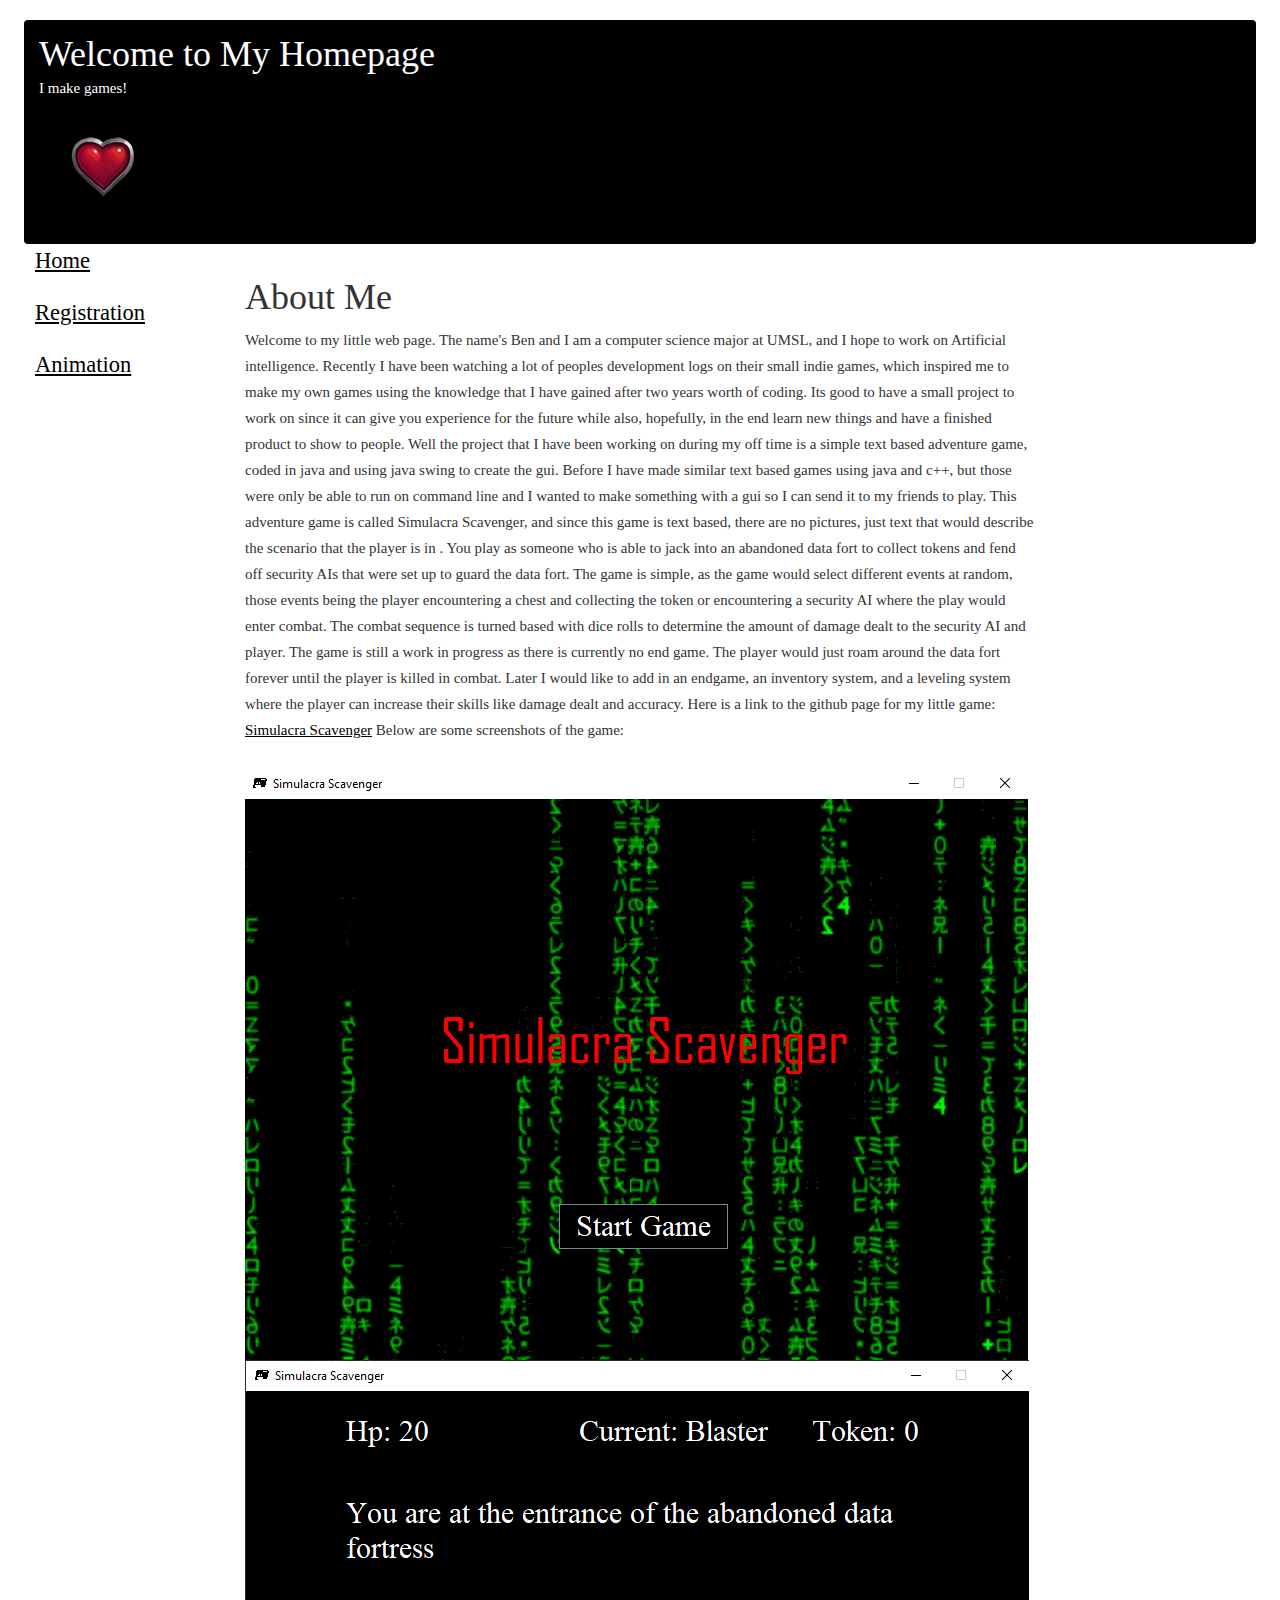
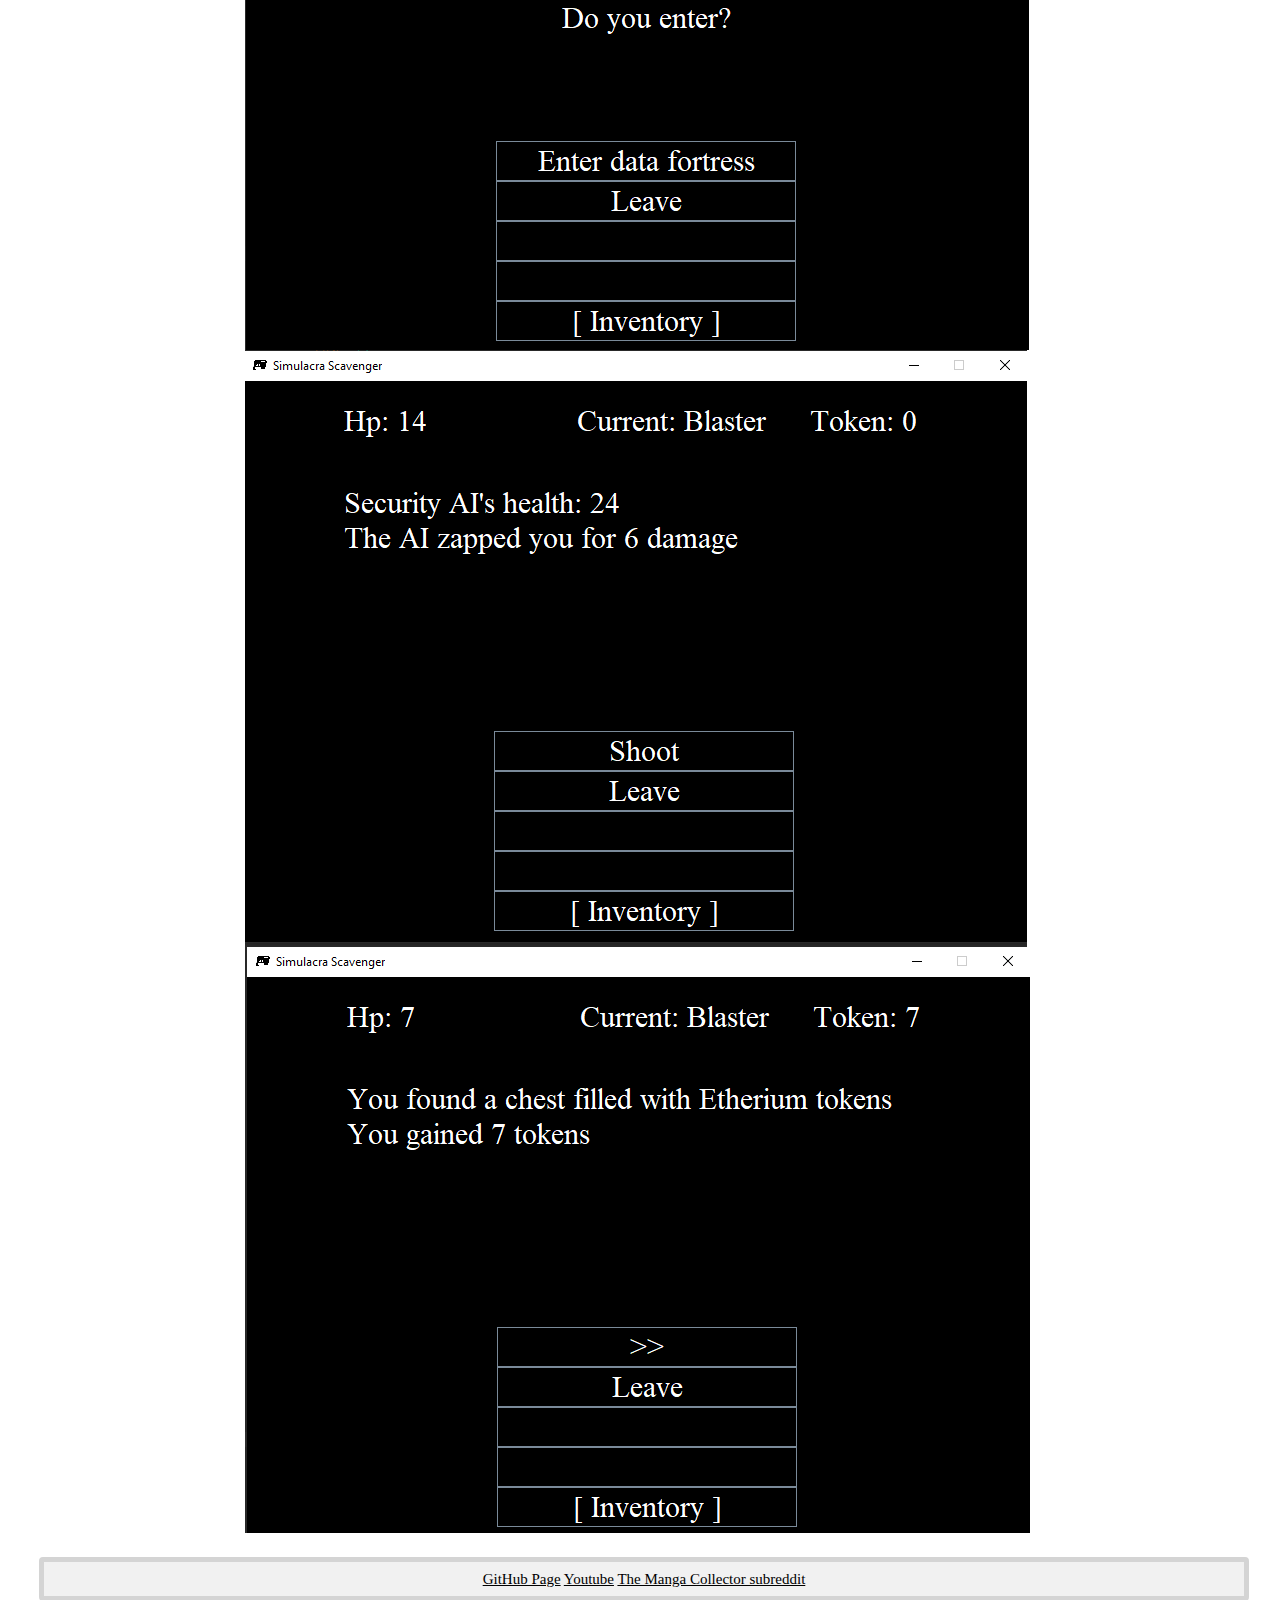
<file: index.html>
<!DOCTYPE html>

<html lang="en">
<head>
    <title>HomePage</title>
    <meta charset="utf-8">
    <meta name="viewport" content="width=device-width, initial-scale=1">
    <link rel="stylesheet" href="https://maxcdn.bootstrapcdn.com/bootstrap/3.3.7/css/bootstrap.min.css">
    <script src="https://ajax.googleapis.com/ajax/libs/jquery/3.3.1/jquery.min.js"></script>
    <script src="https://maxcdn.bootstrapcdn.com/bootstrap/3.3.7/js/bootstrap.min.js"></script>
    <link href="./css/stylesheet1.css"
          rel="stylesheet" type="text/css"/>

</head>
<body>
<div id="top">
    <h1>Welcome to My Homepage</h1>
    <p>I make games!</p>
    <img src="img/heart.png"alt="heart" >
</div>
    <div class="container-fluid">
        <div id="menubar">
            <ul id="menulist">
                <a href="index.html">Home</a><br><br>
                <a href="registration.html">Registration</a><br><br>
                <a href="animation.html">Animation</a>
            </ul>
        </div>
        <div id="main">
            <h1>About Me</h1>
            <p>Welcome to my little web page. The name's Ben and I am a computer science major at UMSL, and I hope to work on Artificial intelligence.
                Recently I have been watching a lot of peoples development logs on their small indie games, which inspired me to make my own games using the
                knowledge that I have gained after two years worth of coding. Its good to have a small project to work on since it can give you experience for the future
                while also, hopefully, in the end learn new things and have a finished product to show to people. Well the project that I have been working on during my off time
                is a simple text based adventure game, coded in java and using java swing to create the gui. Before I have made similar text based games using java and c++, but those
                were only be able to run on command line and I wanted to make something with a gui so I can send it to my friends to play. This adventure game is called
                Simulacra Scavenger, and since this game is text based, there are no pictures, just text that would describe the scenario that the player is in .
                You play as someone who is able to jack into an abandoned data fort to collect tokens and fend off security AIs that were set up to guard the
                data fort. The game is simple, as the game would select different events at random, those events being the player encountering a chest and collecting the token or encountering
                a security AI where the play would enter combat. The combat sequence is turned based with dice rolls to determine the amount of damage dealt to the security AI and player.
                The game is still a work in progress as there is currently no end game. The player would just roam around the data fort forever until the player is killed in combat.
                Later I would like to add in an endgame, an inventory system, and a leveling system where the player can increase their skills like damage dealt and accuracy.
                Here is a link to the github page for my little game:
                <a href="https://github.com/BenVuong/Simulacra-Scavenger" target="_blank">Simulacra Scavenger</a>
                Below are some screenshots of the game:<br><br>
                <img src="img/titleScreen.png" alt="title screen">
                <img src="img/entrance.png" alt="entrance">
                <img src="img/fight.png" alt="fight">
                <img src="img/getToken.png" alt="token">
            </p>

        </div>

    </div>




<footer class="container-fluid text-center">
    <div class="col-xs-6 col-sm-24 col-md-24 col-lg-12" id="bottom">
        <a href="https://github.com/BenVuong" target="_blank">GitHub Page</a>
        <a href="https://youtube.com" target="_blank">Youtube</a>
        <a href="https://www.reddit.com/r/MangaCollectors/" target="_blank">The Manga Collector subreddit</a>
    </div>
</footer>
</body>
</html>
</file>
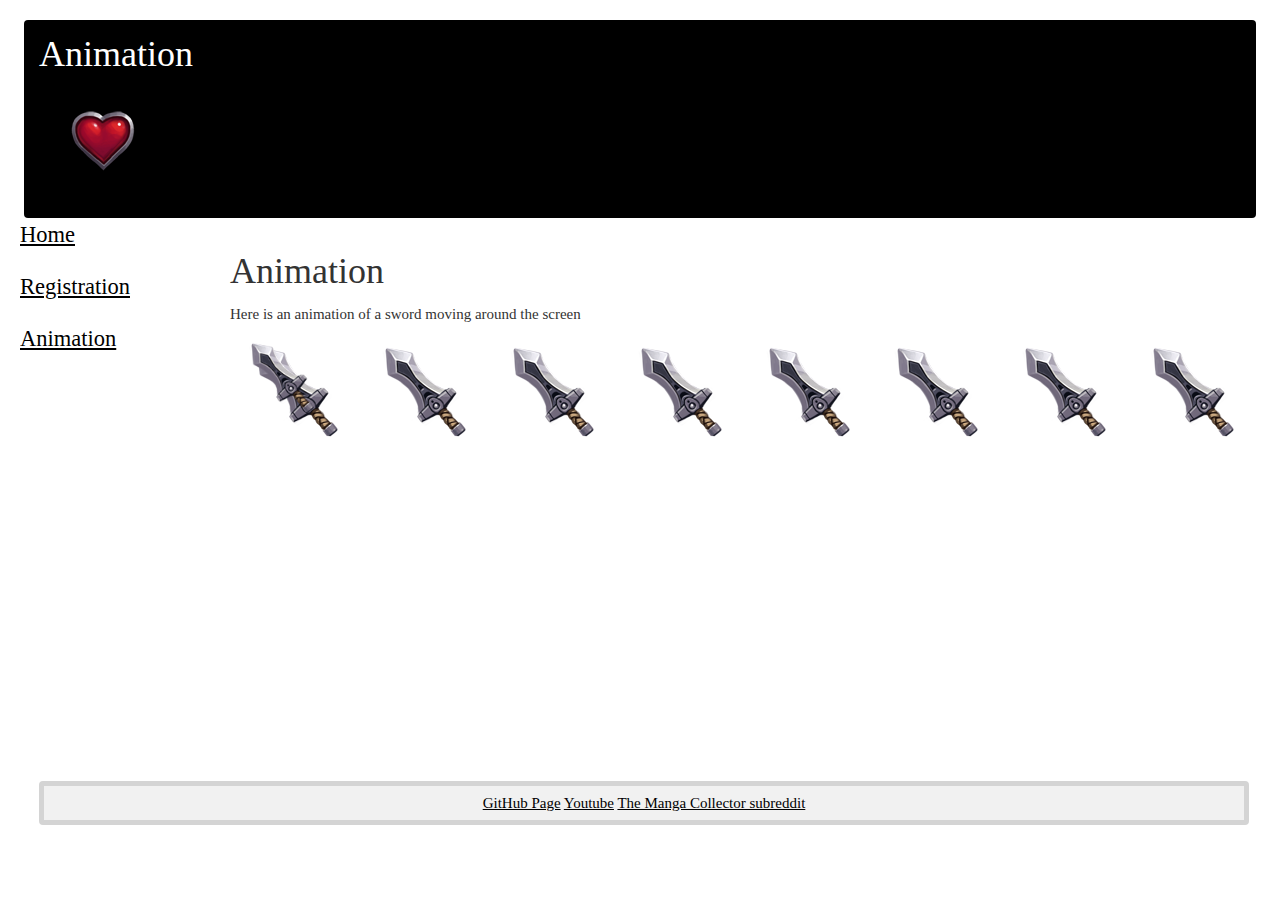
<file: animation.html>
<!DOCTYPE html>

<html lang="en">
<head>
    <title>Animation</title>
    <meta charset="utf-8">
    <meta name="viewport" content="width=device-width, initial-scale=1">
    <link rel="stylesheet" href="https://maxcdn.bootstrapcdn.com/bootstrap/3.3.7/css/bootstrap.min.css">
    <script src="https://ajax.googleapis.com/ajax/libs/jquery/3.3.1/jquery.min.js"></script>
    <script src="https://maxcdn.bootstrapcdn.com/bootstrap/3.3.7/js/bootstrap.min.js"></script>
    <link href="./css/stylesheet1.css"
          rel="stylesheet" type="text/css"/>
</head>
<body>

    <div id="top">
        <h1>Animation</h1>
        <img src="img/heart.png"alt="heart">
    </div>
    <div class="wrapper">
        <div id="menubar">
            <ul id="menulist">
                <a href="index.html">Home</a><br><br>
                <a href="registration.html">Registration</a><br><br>
                <a href="animation.html">Animation</a>



            </li></ul>
        </div>
        <div id="main">
            <h1>Animation</h1>
            <p1>
                Here is an animation of a sword moving around the screen
            </p1>
            <div id=icons>
                <img src="img/sword.png"height="100px" width="100px" alt="sword"><br><br>


            </div>
            <p1>
                <br>
                <br>
                <br>
                <br>
                <br>
                <br>
                <br>
                <br>
                <br>
                <br>
                <br>
                <br>
            </p1>

        </div>

    </div>



<footer class="container-fluid text-center">
    <div class="col-xs-3 col-sm-12 col-md-12 col-lg-12" id="bottom">
        <a href="https://github.com/BenVuong" target="_blank">GitHub Page</a>
        <a href="https://youtube.com" target="_blank">Youtube</a>
        <a href="https://www.reddit.com/r/MangaCollectors/" target="_blank">The Manga Collector subreddit</a>
    </div>
</footer>
</body>
</html>
</file>
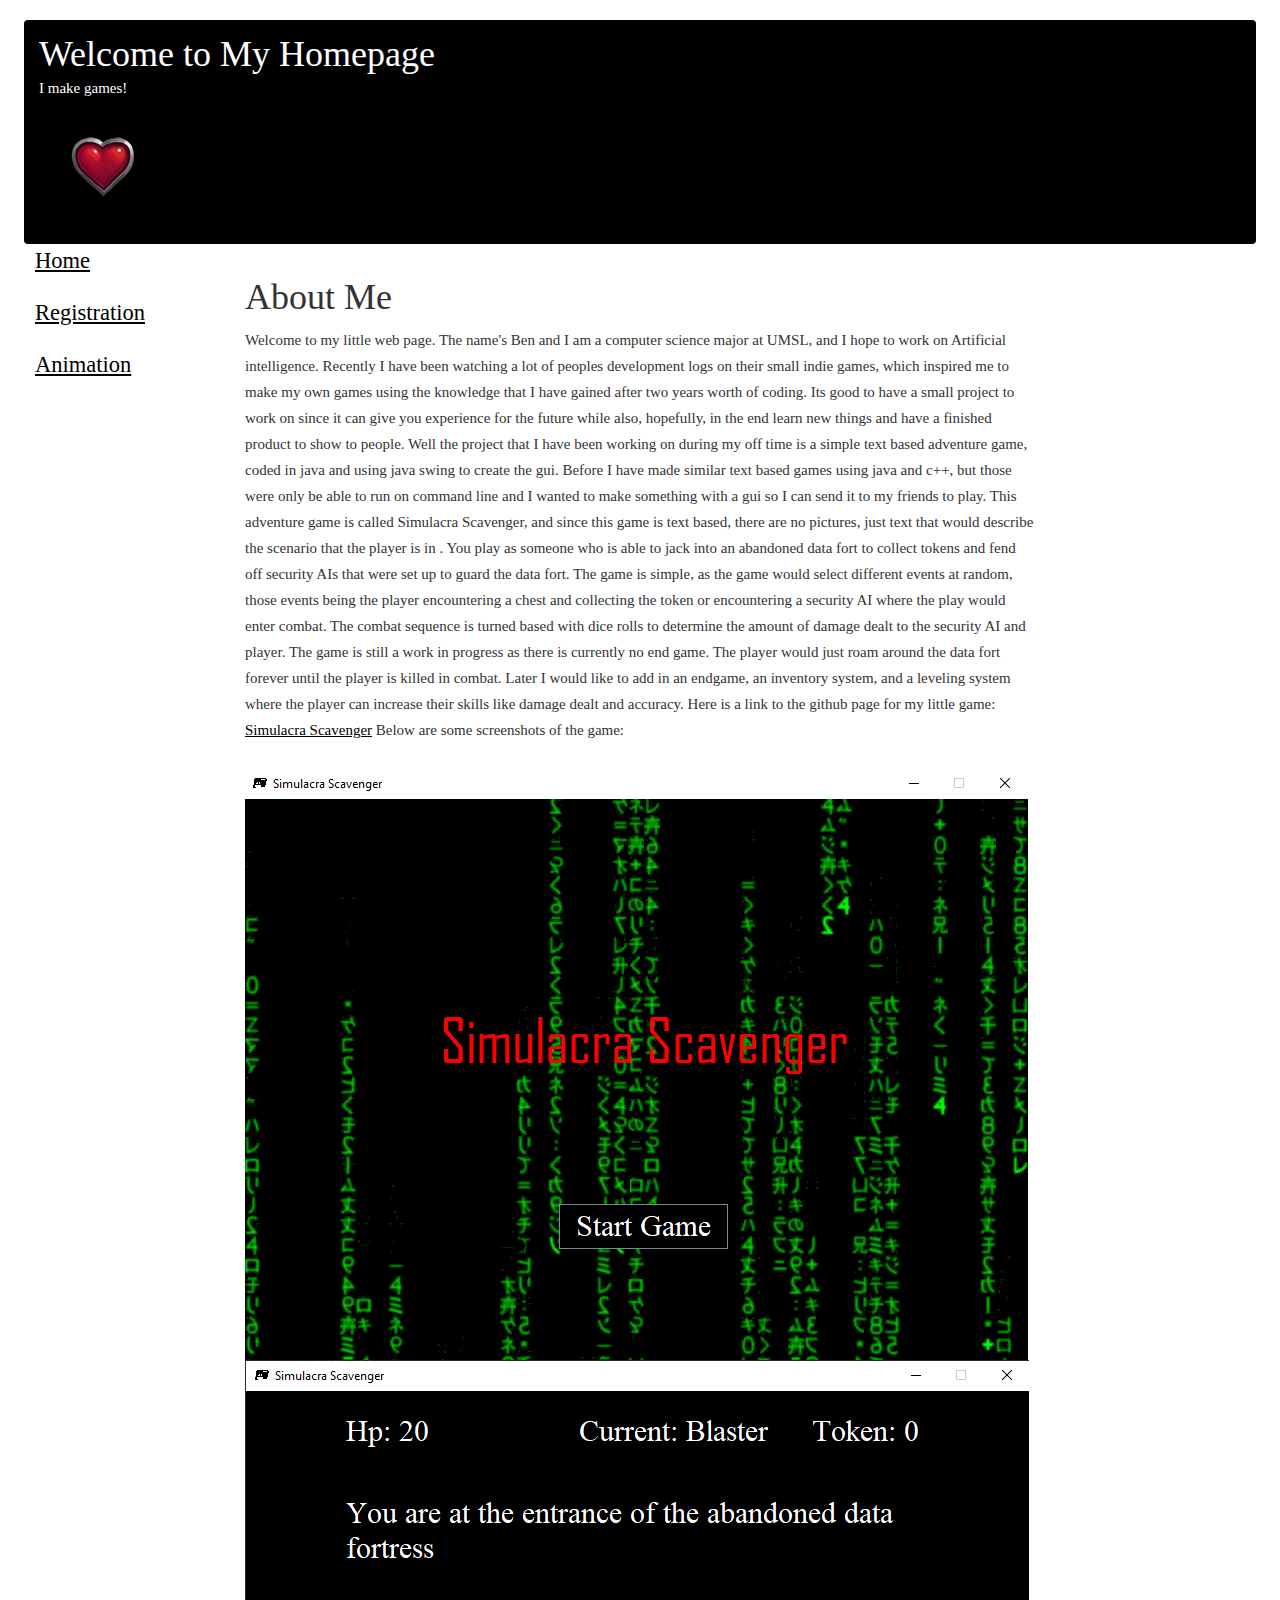
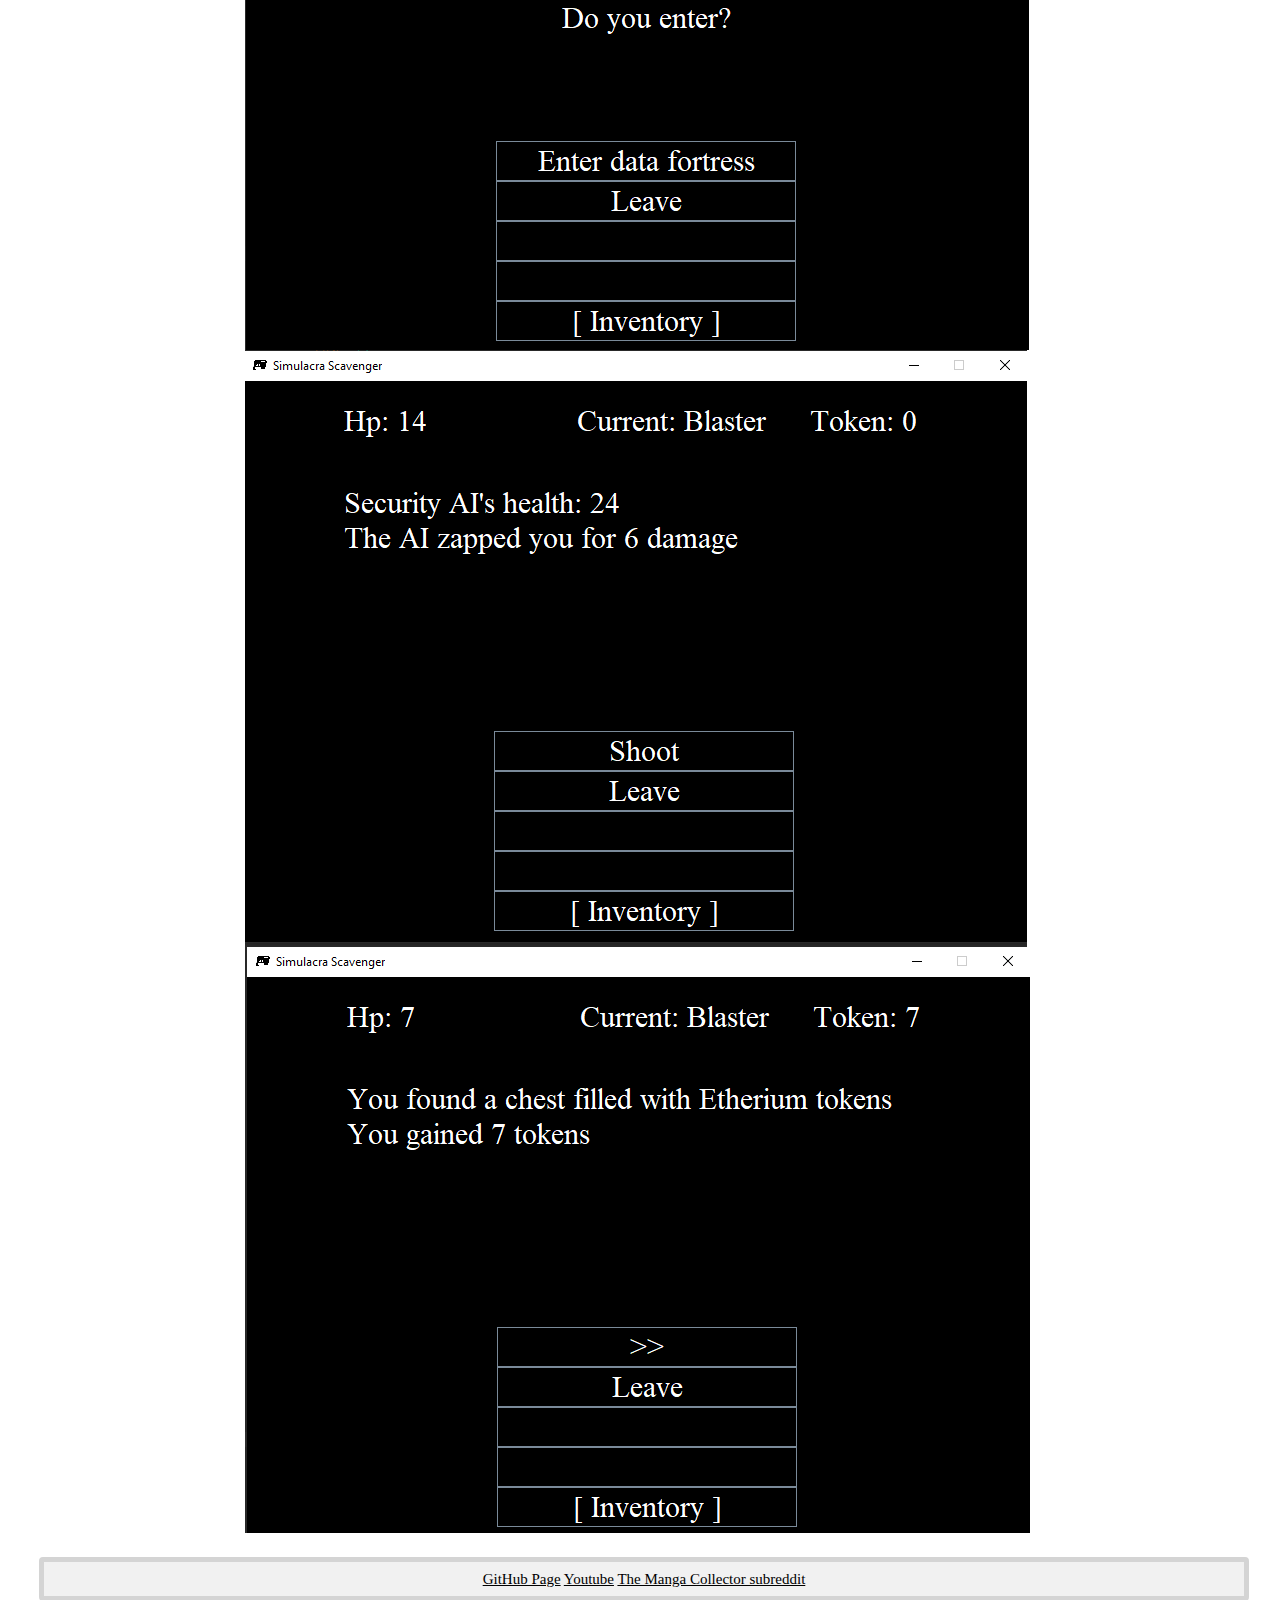
<file: webpage.html>
<!DOCTYPE html>

<html lang="en">
<head>
    <title>HomePage</title>
    <meta charset="utf-8">
    <meta name="viewport" content="width=device-width, initial-scale=1">
    <link rel="stylesheet" href="https://maxcdn.bootstrapcdn.com/bootstrap/3.3.7/css/bootstrap.min.css">
    <script src="https://ajax.googleapis.com/ajax/libs/jquery/3.3.1/jquery.min.js"></script>
    <script src="https://maxcdn.bootstrapcdn.com/bootstrap/3.3.7/js/bootstrap.min.js"></script>
    <link href="./css/stylesheet1.css"
          rel="stylesheet" type="text/css"/>

</head>
<body>
<div id="top">
    <h1>Welcome to My Homepage</h1>
    <p>I make games!</p>
    <img src="img/heart.png"alt="heart" >
</div>
    <div class="container-fluid">
        <div id="menubar">
            <ul id="menulist">
                <a href="webpage.html">Home</a><br><br>
                <a href="registration.html">Registration</a><br><br>
                <a href="animation.html">Animation</a>
            </ul>
        </div>
        <div id="main">
            <h1>About Me</h1>
            <p>Welcome to my little web page. The name's Ben and I am a computer science major at UMSL, and I hope to work on Artificial intelligence.
                Recently I have been watching a lot of peoples development logs on their small indie games, which inspired me to make my own games using the
                knowledge that I have gained after two years worth of coding. Its good to have a small project to work on since it can give you experience for the future
                while also, hopefully, in the end learn new things and have a finished product to show to people. Well the project that I have been working on during my off time
                is a simple text based adventure game, coded in java and using java swing to create the gui. Before I have made similar text based games using java and c++, but those
                were only be able to run on command line and I wanted to make something with a gui so I can send it to my friends to play. This adventure game is called
                Simulacra Scavenger, and since this game is text based, there are no pictures, just text that would describe the scenario that the player is in .
                You play as someone who is able to jack into an abandoned data fort to collect tokens and fend off security AIs that were set up to guard the
                data fort. The game is simple, as the game would select different events at random, those events being the player encountering a chest and collecting the token or encountering
                a security AI where the play would enter combat. The combat sequence is turned based with dice rolls to determine the amount of damage dealt to the security AI and player.
                The game is still a work in progress as there is currently no end game. The player would just roam around the data fort forever until the player is killed in combat.
                Later I would like to add in an endgame, an inventory system, and a leveling system where the player can increase their skills like damage dealt and accuracy.
                Here is a link to the github page for my little game:
                <a href="https://github.com/BenVuong/Simulacra-Scavenger" target="_blank">Simulacra Scavenger</a>
                Below are some screenshots of the game:<br><br>
                <img src="img/titleScreen.png" alt="title screen">
                <img src="img/entrance.png" alt="entrance">
                <img src="img/fight.png" alt="fight">
                <img src="img/getToken.png" alt="token">
            </p>

        </div>

    </div>




<footer class="container-fluid text-center">
    <div class="col-xs-6 col-sm-24 col-md-24 col-lg-12" id="bottom">
        <a href="https://github.com/BenVuong" target="_blank">GitHub Page</a>
        <a href="https://youtube.com" target="_blank">Youtube</a>
        <a href="https://www.reddit.com/r/MangaCollectors/" target="_blank">The Manga Collector subreddit</a>
    </div>
</footer>
</body>
</html>
</file>
<file: css/stylesheet1.css>
body {
    font: 150% Lucida Sans, Verdana;
    margin: 20px;
    line-height: 26px;
}

.container {
    xmin-width: 1800px;

}

/* selector .wrapper selects all tags in the HTML with class="wrapper" */
.wrapper {
    position: relative;
    overflow: auto;
}

/* use commas (,) to create a rule with grouped selectors */
#top, #sidebar, #bottom, .menuitem {

    border-radius: 4px;
    margin: 4px;
}

/* selector #top selects the tag in the HTML with id="top" */
#top {
    background-color: black;
    color: #ffffff;
    padding: 15px;
}

#menubar {
    width: 200px;
    float: left;
    font: 150% Lucida Sans, Verdana;

}


#main {
    padding: 10px;
    margin:  0 200px;
    font-size: 100%;
}

#sidebar {

    padding: 10px;

    position: absolute;
}

#bottom {
    border: 5px solid #d4d4d4;
    background-color: #f1f1f1;
    text-align: center;
    padding: 10px;
    font-size: 100%;
    line-height: 14px;
}

#top h1, #top p, #menulist {
    margin: 0;
    padding: 0;
}

#icons {
    animation-duration: 3s;
    animation-name: move;
    animation-iteration-count: infinite;
    animation-direction: alternate;
    position: relative;
    width: 128%;
    height: 128px;
    background-image:url("/img/sword.png");
}

img {
    max-width: 100%;
    max-height: 100%;
}

@keyframes move
{
    0%   {top:200px;}
    25%  {left:500px;}
    50%  {top:300px;}
    75%  {left:50px;}
    100% {top:30px;}

}

@keyframes slidein {
    from {
        margin-left: 100%;
        width: 300%;
    }


    to {
        margin-left: 0%;
        width: 100%;
    }
}

#logo{
    position: absolute;
    right: 100px;

}



.menuitem {
    background-color: #f1f1f1;
    border: 1px solid #d4d4d4;
    list-style-type: none;
    padding: 2px;
    cursor: pointer;
}

.menuitem:hover {
    background-color: #ffffff;
}

.menuitem:first-child {
    background-color:#4CAF50;
    color: white;
    font-weight:bold;
}

a {
    color: #000000;
    text-decoration: underline;
}

a:hover {
    text-decoration: none;
}


@media (max-width: 800px) {
    #sidebar {
        width: auto;
        position: relative;
    }
    #main {
        margin-right: 0;
    }

}


@media (max-width: 600px) {
    #menubar {
        width: auto;
        float: none;
    }
    #main {
        margin: 0;
    }
}
</file>
